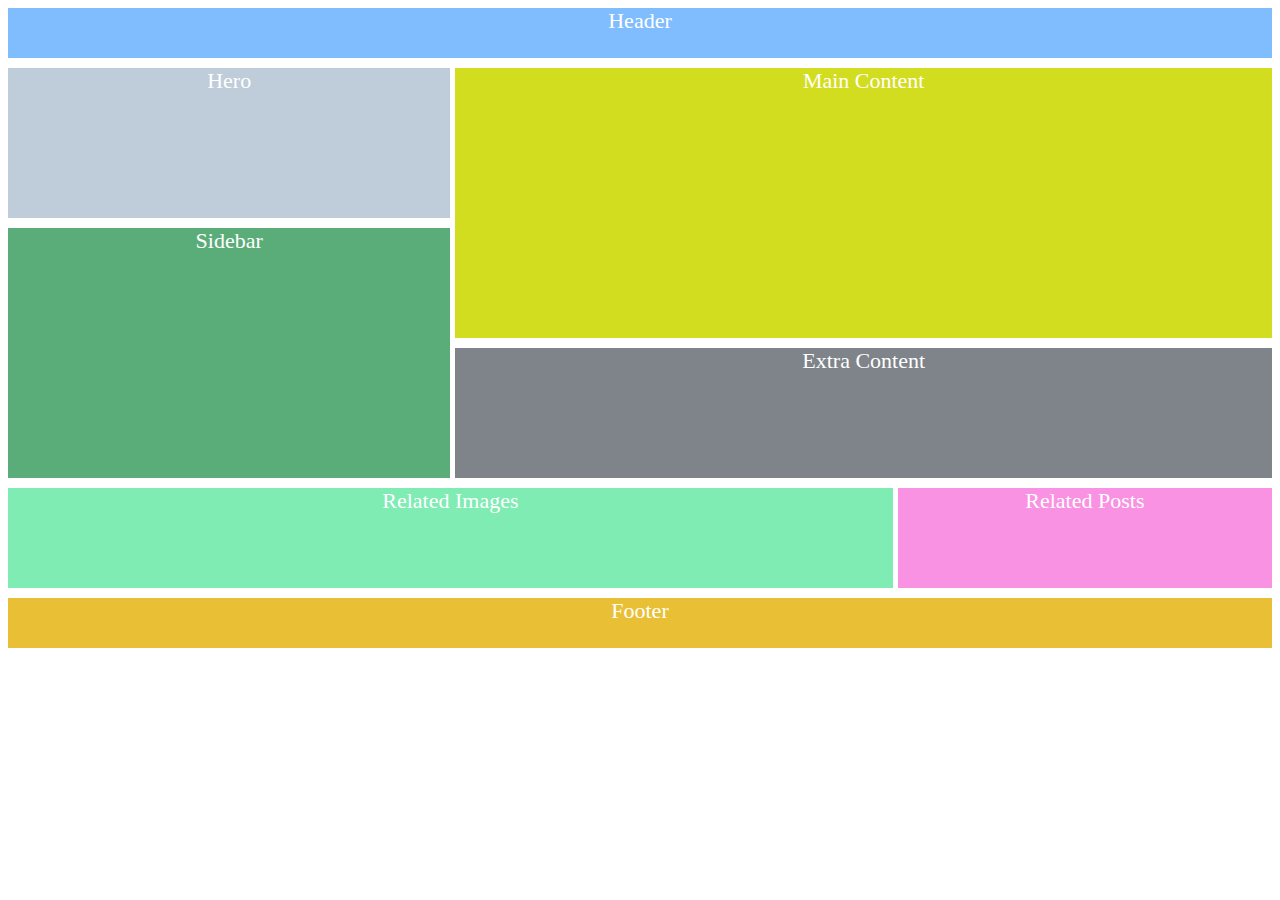
<file: index.html>
<!DOCTYPE html>
<html lang="en">
  <head>
    <meta charset="UTF-8" />
    <meta http-equiv="X-UA-Compatible" content="IE=edge" />
    <meta name="viewport" content="width=device-width, initial-scale=1.0" />
    <link rel="stylesheet" href="main.css" />
    <title>Flex</title>
  </head>
  <body>
    <div class="container">
      <div class="head s">Header</div>
      <div class="subContainer1">
        <div class="subSub1">
          <div class="hero s">Hero</div>
          <div class="side s">Sidebar</div>
        </div>
        <div class="subSub2">
          <div class="main s">Main Content</div>
          <div class="extra s">Extra Content</div>
        </div>
      </div>
      <div class="subContainer2">
        <div class="imgs s">Related Images</div>
        <div class="posts s">Related Posts</div>
      </div>
      <div class="foot s">Footer</div>
    </div>
  </body>
</html>
</file>
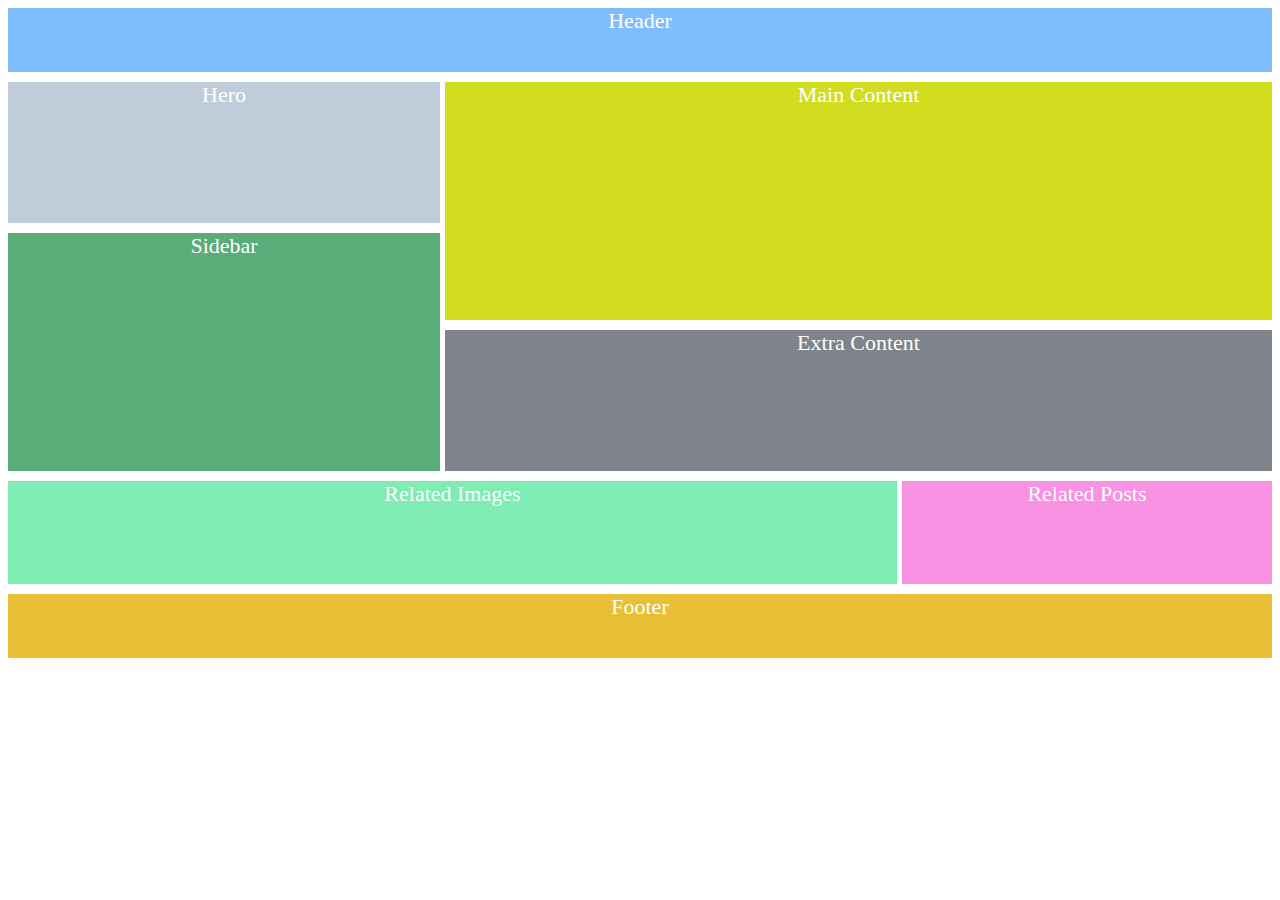
<file: grid.html>
<!DOCTYPE html>
<html lang="en">
  <head>
    <meta charset="UTF-8" />
    <meta http-equiv="X-UA-Compatible" content="IE=edge" />
    <meta name="viewport" content="width=device-width, initial-scale=1.0" />
    <link rel="stylesheet" href="grid.css" />
    <title>Document</title>
  </head>
  <body>
    <div class="container">
      <div class="head">Header</div>
      <div class="hero">Hero</div>
      <div class="side">Sidebar</div>
      <div class="main">Main Content</div>
      <div class="extra">Extra Content</div>
      <div class="imgs">Related Images</div>
      <div class="posts">Related Posts</div>
      <div class="foot">Footer</div>
    </div>
  </body>
</html>
</file>
<file: main.css>
.container {
    display: flex;
    flex-direction: column;
    /* flex-wrap: wrap; */
}

.s {
    background-color: black;
    color: white;
    font-size: 22px;
    text-align: center;
}

.head {
    background-color: rgb(127, 189, 255);
    height: 50px;
}

.subContainer1 {
    display: flex;
    margin: 10px 0;
    height: 410px;
}

.subSub1 {
    display: flex;
    flex-direction: column;
    width: 35%;
    margin-right: 5px;
}

.hero {
    background-color: rgb(191, 204, 217);
    height: 150px;
    margin-bottom: 10px;
}

.side {
    background-color: rgb(90, 172, 120);
    height: 250px;
}

.subSub2 {
    display: flex;
    flex-direction: column;
    width: calc(65% - 5px);
}

.main {
    background-color: rgb(211, 221, 32);
    height: 270px;
    margin-bottom: 10px;
}

.extra {
    height: 130px;
    background-color: rgb(126, 132, 137);
}

.subContainer2 {
    display: flex;
    height: 100px;
    margin-bottom: 10px;
}

.imgs {
    width: 70%;
    background-color: rgb(126, 236, 179);
    margin-right: 5px;
}

.posts {
    width: calc(30% - 5px);
    background-color: rgb(250, 146, 227);
}

.foot {
    height: 50px;
    background-color: rgb(233, 191, 53);
}




/* div {
    display: flex;
    justify-content: center;
    color: white;
    font-size: 22px;
}
div:nth-child(1) {
    background-color: rgb(127, 189, 255);
    width: 100%;
    height: 50px;
    margin-bottom: 10px;
}

div:nth-child(2) {
    background-color: rgb(191, 204, 217);
    width: 35%;
    height: 150px;
    margin-right: 5px;
}

div:nth-child(3) {
    background-color: rgb(152, 134, 17);
    width: calc(65% - 5px);
    height: 250px;
    margin-bottom: 10px;
}

div:nth-child(4) {
    background-color: rgb(152, 134, 17);
    width: 35%;
    height: 150px;
} */
</file>
<file: grid.css>
.container {
    display: grid;
    grid-template-columns: repeat(20,auto);
    grid-template-rows: repeat(12, auto);
    column-gap: 5px;
    row-gap: 10px;
    height: 650px;
}

.container div {
    color: white;
    font-size: 22px;
    text-align: center;
}

.head {
    grid-column: 1/21;
    grid-row: 1/2;
    background-color: rgb(127, 189, 255);
}

.hero {
    background-color: rgb(191, 204, 217);
    grid-column: 1/8;
    grid-row: 2/5;
}

.side {
    background-color: rgb(90, 172, 120);
    grid-column: 1/8;
    grid-row: 5/10;
}

.main {
    background-color: rgb(211, 221, 32);
    grid-column: 8/21;
    grid-row: 2/7;
}

.extra {
    background-color: rgb(126, 132, 137);
    grid-area: 7/8/10/21;
}

.imgs {
    background-color: rgb(126, 236, 179);
    grid-area: 10/1/12/16;
}

.posts {
    background-color: rgb(250, 146, 227);
    grid-area: 10/16/12/21;
}

.foot {
    background-color: rgb(233, 191, 53);
    grid-area: 12/1/13/21;
}
</file>
